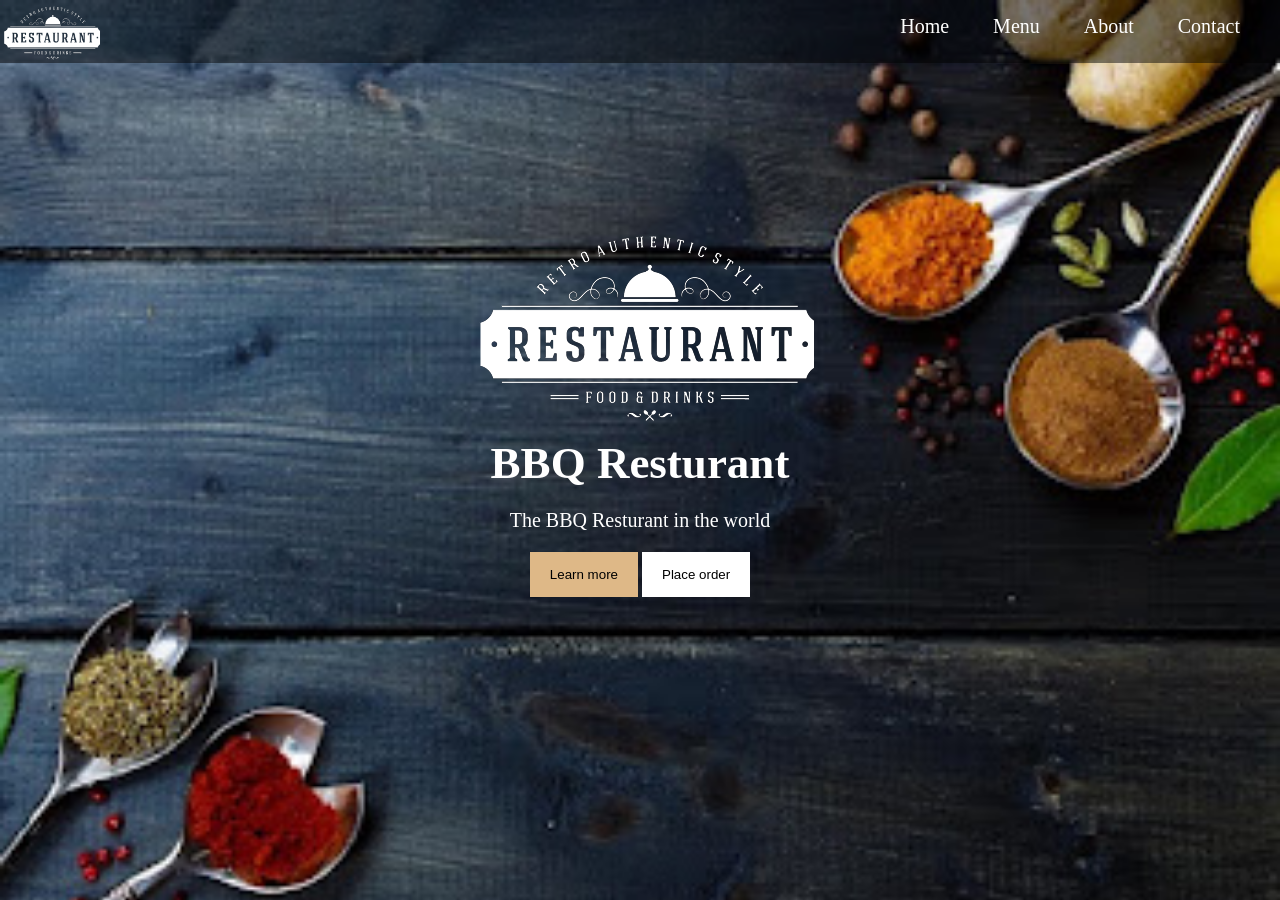
<file: index.html>
<!DOCTYPE html>
<html lang="en">
<head>
    <meta charset="UTF-8">
    <meta name="viewport" content="width=device-width, initial-scale=1.0">
    <title>Resturant</title>
    <link rel="stylesheet" href="home.css">
</head>
<body>
    <div id="home">
            <div class="navbar">
                <img src="restaurant.png" alt="logo">
                <ul>
                    <li><a href="#">Home</a></li>
                    <li><a href="#">Menu</a></li>
                    <li><a href="#">About</a></li>
                    <li><a href="#">Contact</a></li>
                </ul>
                <div class="clear-fix"></div>
                
            </div>
        
        <div class="home_info">
            <img src="restaurant.png" alt="background">
            <h1>BBQ Resturant</h1>
            <p>The BBQ Resturant in the world</p>
            <Button class="btn1">Learn more</Button>
            <button class="btn2">Place order</button>
        </div>
    </div>
</body>
</html>
</file>
<file: home.css>
*{
    padding: 0;
    margin: 0;
    border: 0;
}
.clear-fix{
    clear: both;
}
#home{
    background-image: url('/home.jpg');
    height: 100vh;
    background-size: 100%;
}
#home .navbar{
    background-color: rgba(0, 0, 0, 0.492);
}
#home .navbar img{
    float: left;
    width: 100px; 
}
#home .navbar ul{
    float: right;
    margin-right: 20px;
    margin-top: 15px;
}
#home .navbar ul li{
    display: inline-block;
}
#home .navbar ul li a{
    text-decoration: none;
    color: white;
    padding: 20px;
    font-size: 20px;
}
.home_info{
    text-align: center;
    color: white ;
    padding-top: 150px;
}
.home_info h1{
    font-size: 45px;
}
.home_info p{
    font-size: 20px;
    margin-top: 20px;
    margin-bottom: 20px;
}
.home_info .btn1{
    background-color: burlywood;
    padding :15px 20px ;
}
.home_info .btn2{
    background-color: white;
    padding :15px 20px ;
}
</file>
